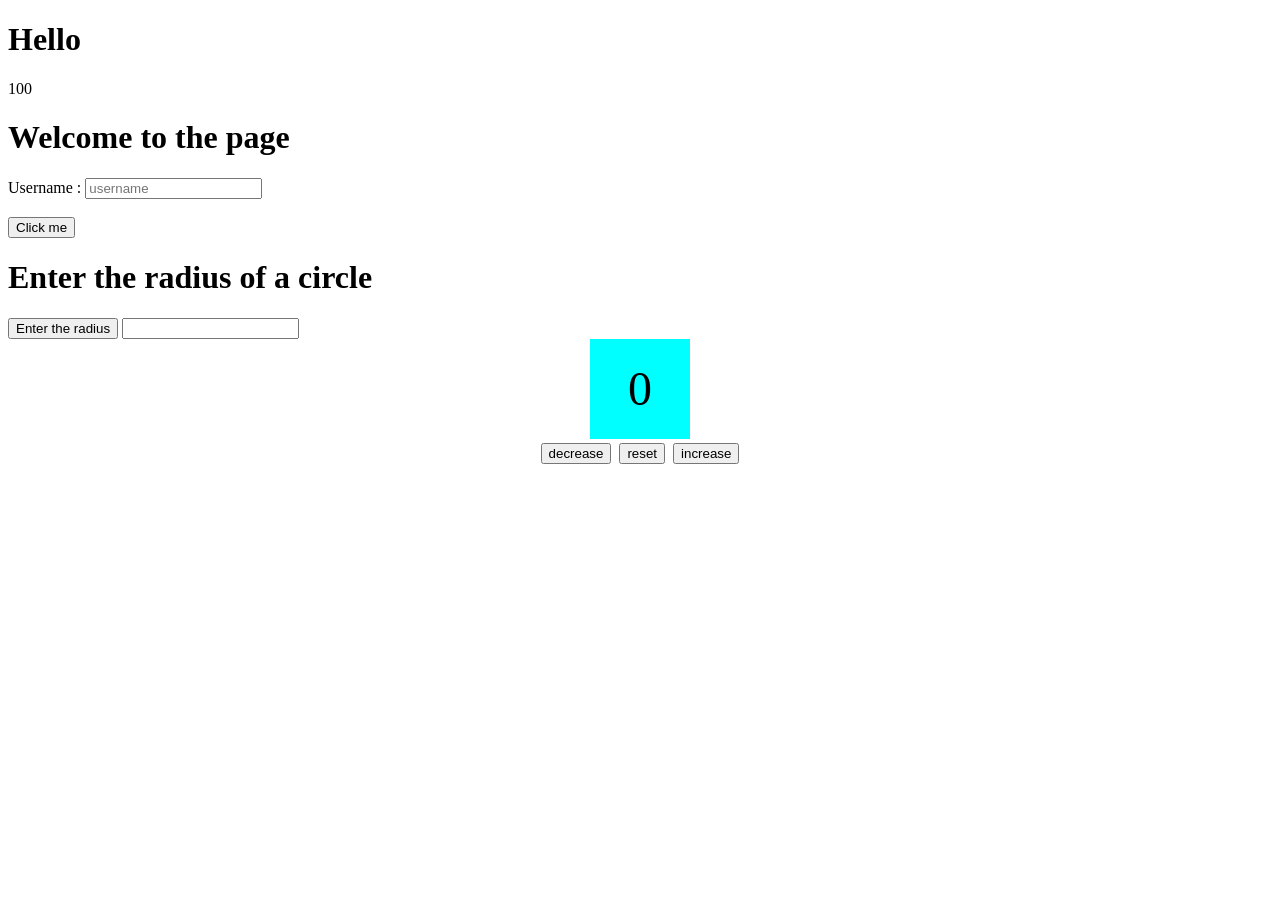
<file: BC_01/index.html>
<!--These file contains the time stamp from 1 to -->
<!DOCTYPE html>
<html lang="en">
<head>
    <meta charset="UTF-8">
    <meta name="viewport" content="width=device-width, initial-scale=1.0">
    <title>My webpage</title>
    <link rel="stylesheet" href="style.css">
</head>
<body>
    <h1 id="header1">This is header 1</h1>
    <p id="para1">
        Lorem ipsum dolor sit amet consectetur,
         adipisicing elit. Amet libero voluptas, 
         tenetur nisi recusandae consequuntur et 
         similique quisquam tempore alias vero 
         perferendis necessitatibus dolorum 
         provident ex.
         Laboriosam voluptatem libero voluptas.
    </p>

    <h1>Welcome to the page</h1>

    <label for="textinput">Username : </label>
    <input type="text" id="textinput">
    <br><br>
    <button id="clickme">Click me</button>



    <h1>Enter the radius of a circle</h1>

    <button id="calculate">Enter the radius</button>
    <input id="radius" type="text">

    <br>
    <div id="count">
        <label id="countlabel">0</label><br>
    </div>
    <div id="button">
        <button id="decreaseBtn">decrease</button>
        <button id="resetBtn">reset</button>
        <button id="increaseBtn">increase</button>
    </div>

    <script src="script.js"></script>
</body>
</html>
</file>
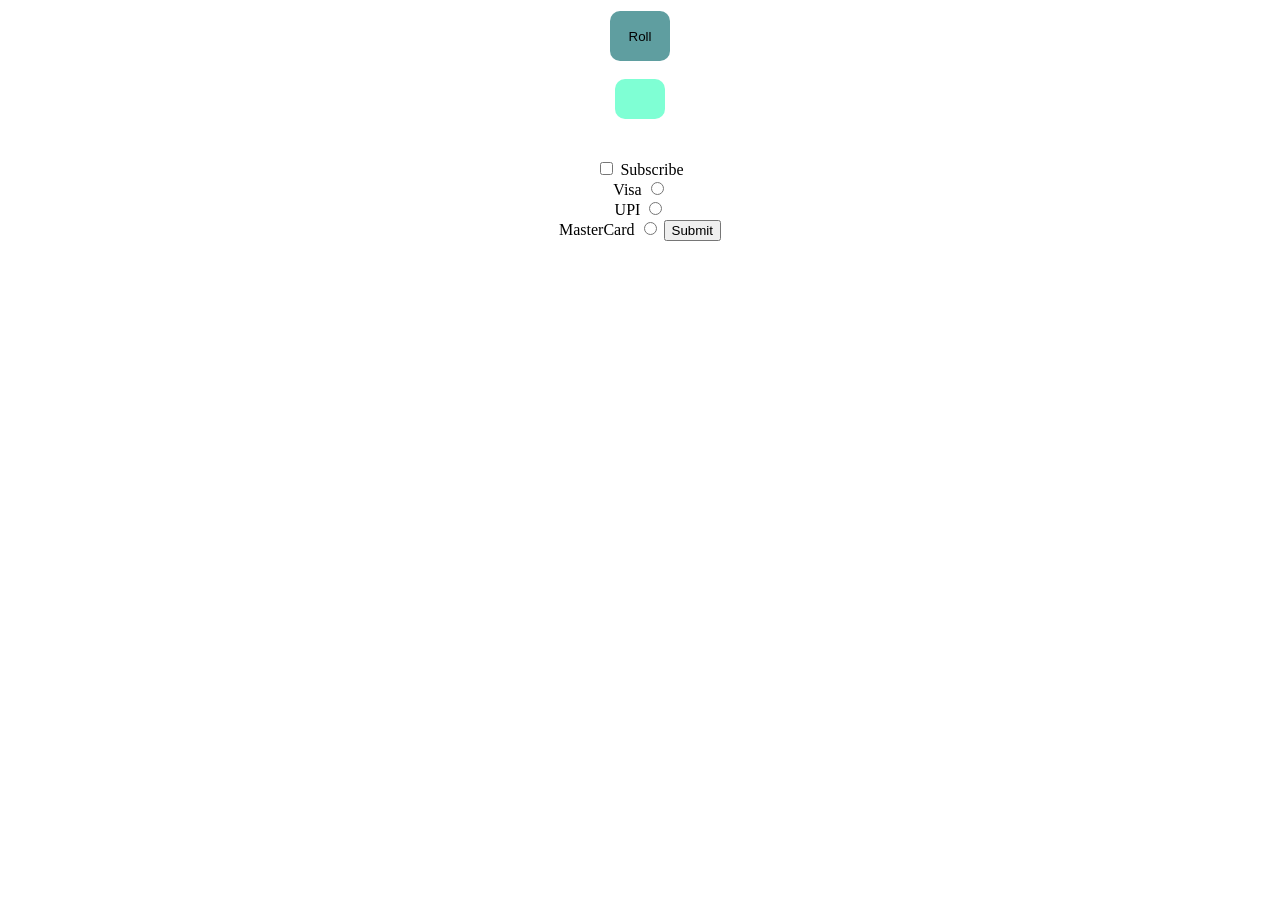
<file: BC_02/index.html>
<!DOCTYPE html>
<html lang="en">
<head>
    <meta charset="UTF-8">
    <meta name="viewport" content="width=device-width, initial-scale=1.0">
    <title>Document</title>
    <link rel="stylesheet" href="style.css">
</head>
<body>
    <button id="Mybutton">Roll</button>
    <br>
    <br>
    <label id="Mylabel"></label>
    <br><br><br>

    <input type="checkbox" id="myCheckBox">
    <label for="myCheckBox">Subscribe</label><br>
 
    <label for="visaBtn">Visa</label>
    <input type="radio" id="visaBtn" name="method"><br>


    <label for="UPIBtn">UPI</label>
    <input type="radio" id="UPIBtn" name="method"><br>

    <label for="mastercardBtn">MasterCard</label>
    <input type="radio" id="mastercardBtn" name="method">

    <button type="submit" id="submitBtn">Submit</button>

    <p id="Texting1"></p>
    <p id="Texting2"></p>
    <script src="script.js"></script>
</body>
</html>
</file>
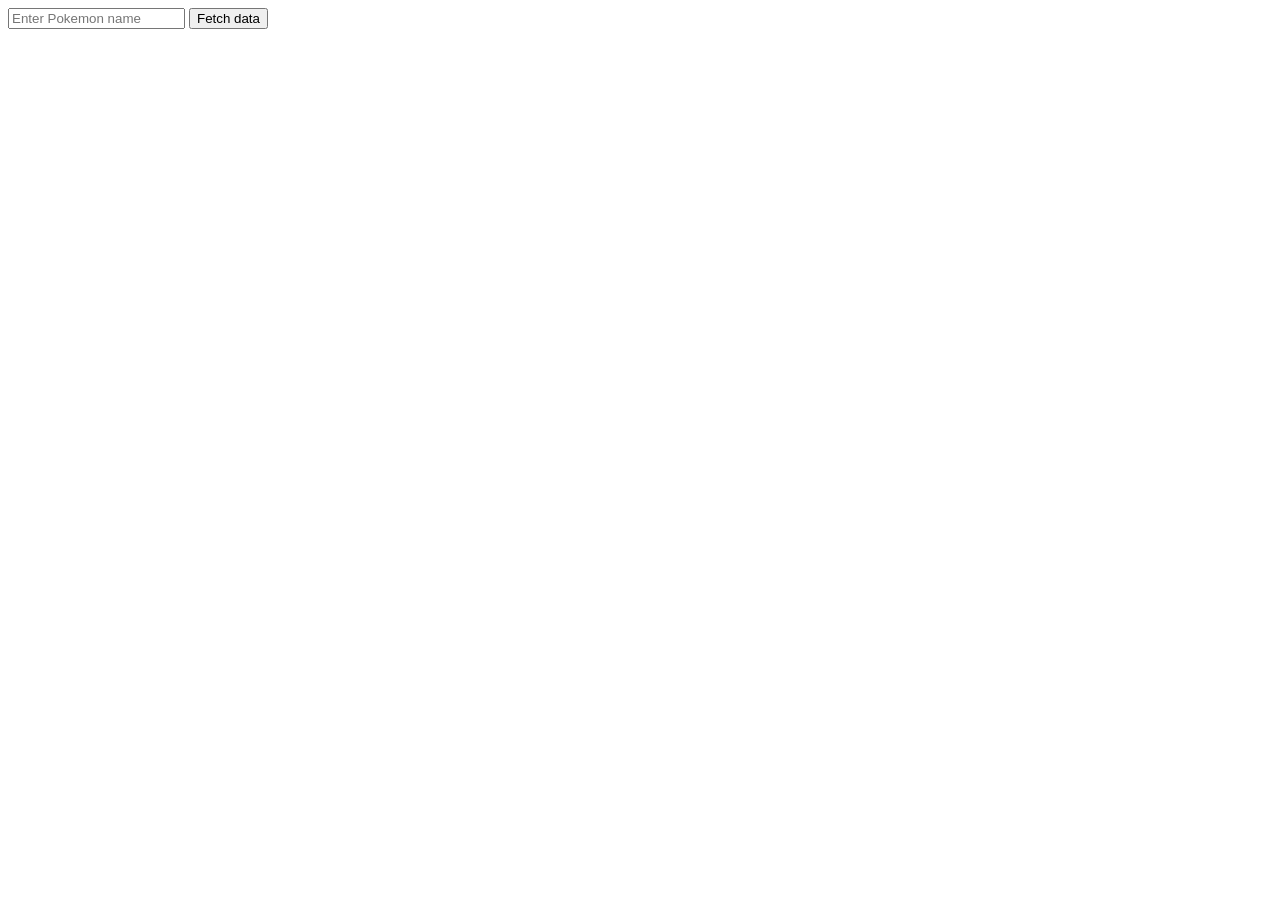
<file: BC_06/index.html>
<!DOCTYPE html>
<html lang="en">
<head>
    <meta charset="UTF-8">
    <meta name="viewport" content="width=device-width, initial-scale=1.0">
    <title>BC_06</title>
    <link rel="stylesheet" href="style.css">

</head>
<body>
    
    <input type="text" id="pokeName" placeholder="Enter Pokemon name">
    <button onclick="fetchData()">Fetch data</button>

    <div id="dataDisplay">
        
    </div>
    <script src="script.js"></script>
</body>
</html>
</file>
<file: BC_01/style.css>
#count{
    height: 100px;
    width: 100px;
    background-color: aqua;
    font-size:3em;
    display: flex;
    justify-content: center;
    align-items: center;
    margin: auto;

}
#button{
    height: 30px;
    width: 50px;
    display: flex;
    justify-content: center;
    align-items: center;
    margin: auto;
    gap: 8px;

}
</file>
<file: BC_02/style.css>
body{
    padding:3px;
    text-align: center;
}
#Mybutton{
    height:50px;
    width:60px;
    border-radius: 10px;
    border: none;
    background-color: cadetblue;
}
#Mylabel{
    display: inline-block;

    height: 40px;
    width: 50px;

    border-radius: 10px;
    background-color: aquamarine;
    font-size: 2em;
}
</file>
<file: BC_06/style.css>
#dataDisplay{
    display: flex;
    justify-content: center;
    align-items: center;
    height: 100px;
    width: auto;

}
#dataDisplay img{
    height: 200px;
    width: auto;
}
</file>
